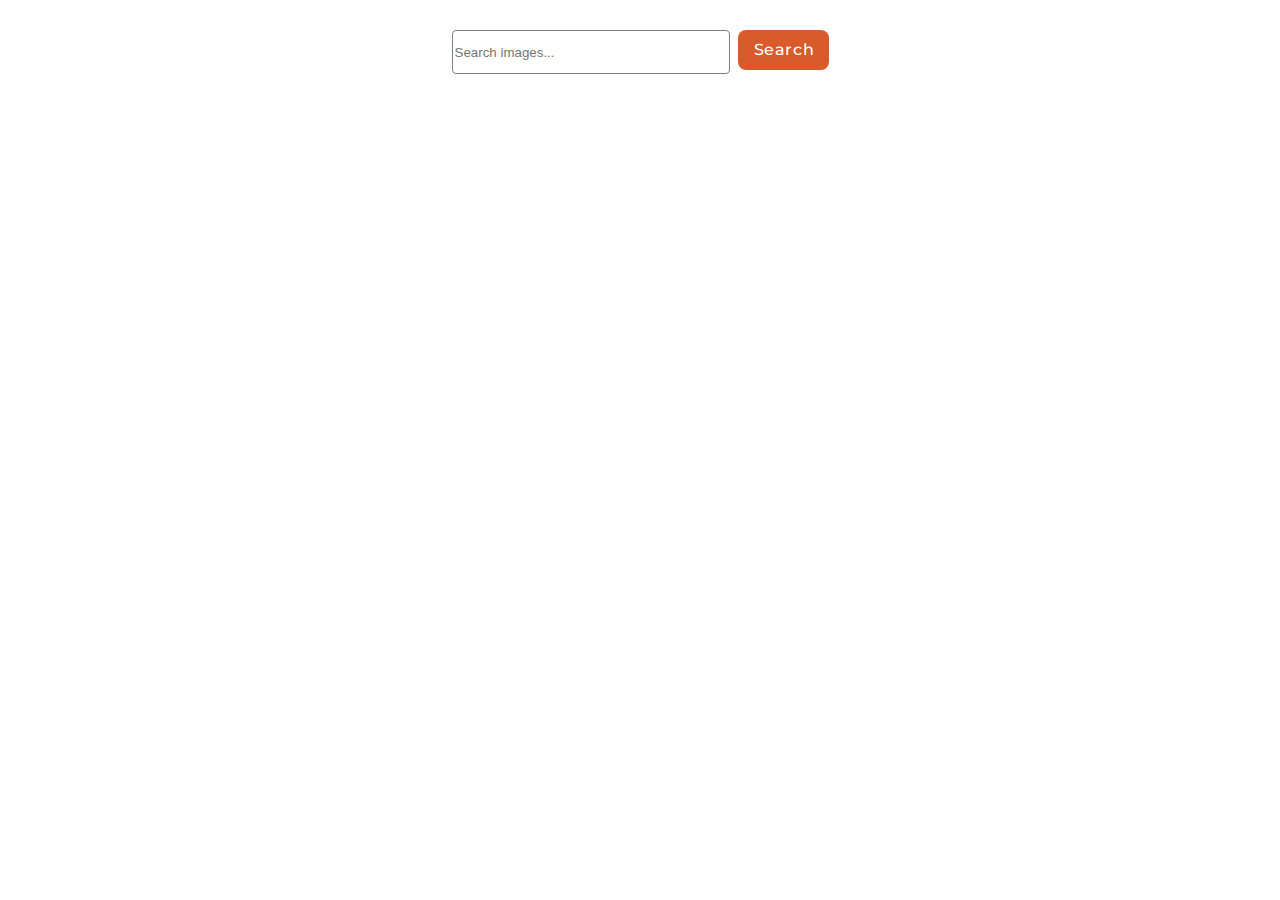
<file: src/index.html>
<!DOCTYPE html>
<html lang="en">
  <head>
    <meta charset="UTF-8" />
    <link rel="icon" type="image/svg+xml" href="/favicon.svg" />
    <meta name="viewport" content="width=device-width, initial-scale=1.0" />
    <link
      href="https://fonts.googleapis.com/css2?family=Montserrat:wght@100;300;400;500;600;700;800;900&display=swap"
      rel="stylesheet"
    />

    <title>Gallery</title>
    <link rel="stylesheet" href="./css/styles.css" />
  </head>
  <body>
    <main>
      <div class="container">
        <form class="form">
          <label>
            <input
              class="search-input"
              type="text"
              name="search-text"
              placeholder="Search images..."
              required
            />
          </label>
          <button class="sub-btn" type="submit">Search</button>
        </form>

        <ul class="gallery"></ul>
        <span class="loader hidden"></span>
        <button type="button" class="btn-load-more hidden">Load more</button>
      </div>
    </main>

    <script type="module" src="./main.js"></script>
  </body>
</html>
</file>
<file: src/css/styles.css>
/**
  |============================
  | include css partials with
  | default @import url()
  |============================
*/
/* Common styles */
@import url('./reset.css');
@import url('./base.css');
/* .container {
  max-width: 1128px;
  margin: 0 auto;
} */
ul {
  margin: 0;
  padding-left: 0;
  list-style-type: none;
}

.img-info {
  display: flex;

  flex-direction: row;
  justify-content: center;

  border-bottom: 1px solid #808080;
  border-left: 1px solid #808080;
  border-right: 1px solid #808080;

  height: 48px;
  padding-left: 20px;
  padding-right: 25px;
  padding-top: 4px;
  gap: 28px;
}
.img-info-title {
  font-size: 12px;
  color: #666;
  margin: 0;
  font-family: 'Montserrat', sans-serif;
  font-weight: 600;
  font-size: 12px;
  text-align: center;
  line-height: 1.3;
  letter-spacing: 0.04em;
  color: #2e2f42;
}

.img-info-value {
  font-size: 14px;
  margin: 0;
  font-family: 'Montserrat', sans-serif;
  font-weight: 400;
  font-size: 12px;
  text-align: center;
  line-height: 2;
  letter-spacing: 0.04em;
  color: #2e2f42;
}

.gallery {
  margin: 0 auto;
  display: flex;
  flex-wrap: wrap;

  gap: 24px;

  max-width: 1128px;
}
.gallery-item {
  border: 1px solid #ddd;
  border-radius: 8px;
  overflow: hidden;
  background: white;
  box-shadow: 0 2px 6px rgba(0, 0, 0, 0.1);
  transition: transform 0.2s ease;
  width: 340px;
}
.gallery > li img {
  height: 200px;
  width: 100%;
}

/* .gallery li {
  flex-basis: calc((100% - 48px) / 3);
  transition: transform 250ms cubic-bezier(0.4, 0, 0.2, 1);
} */
.search-input {
  border-radius: 4px;
  width: 272px;
  height: 40px;
  background-color: transparent;
  border: 1px solid #808080;
}
.sub-btn {
  display: block;
  border: none;
  align-items: center;
  justify-content: center;
  flex-direction: row;
  gap: 10px;
  border-radius: 8px;
  padding: 8px 16px;
  width: 91px;
  height: 40px;
  background-color: #d95a2b;

  font-family: 'Montserrat', sans-serif;
  font-weight: 500;
  font-size: 16px;
  line-height: 1.5;
  letter-spacing: 0.04em;
  color: #fff;
}
.sub-btn:hover,
.sub-btn:focus {
  background-color: #bf3617;
}

.form {
  display: flex;
  flex-direction: row;
  gap: 8px;
  justify-content: center;
  margin-left: auto;
  margin-right: auto;
  margin-bottom: 32px;
  margin-top: 30px;
}

.loader {
  width: 60px;
  height: 60px;
  border: 4px solid #ff7b00fa;
  border-top: 4px solid #ff4b04;
  border-radius: 50%;
  animation: spin 1s linear infinite;
  margin: 20px auto;
  display: block;
  box-shadow: 0 0 8px rgba(255, 7, 7, 0.4);
  background: transparent;
}

.hidden {
  display: none;
}

.visible {
  display: block;
}

@keyframes spin {
  0% {
    transform: rotate(0deg);
    border-top-color: #db3434;
  }
  50% {
    border-top-color: #b92929;
  }
  100% {
    transform: rotate(360deg);
    border-top-color: #db3434;
  }
}
</file>
